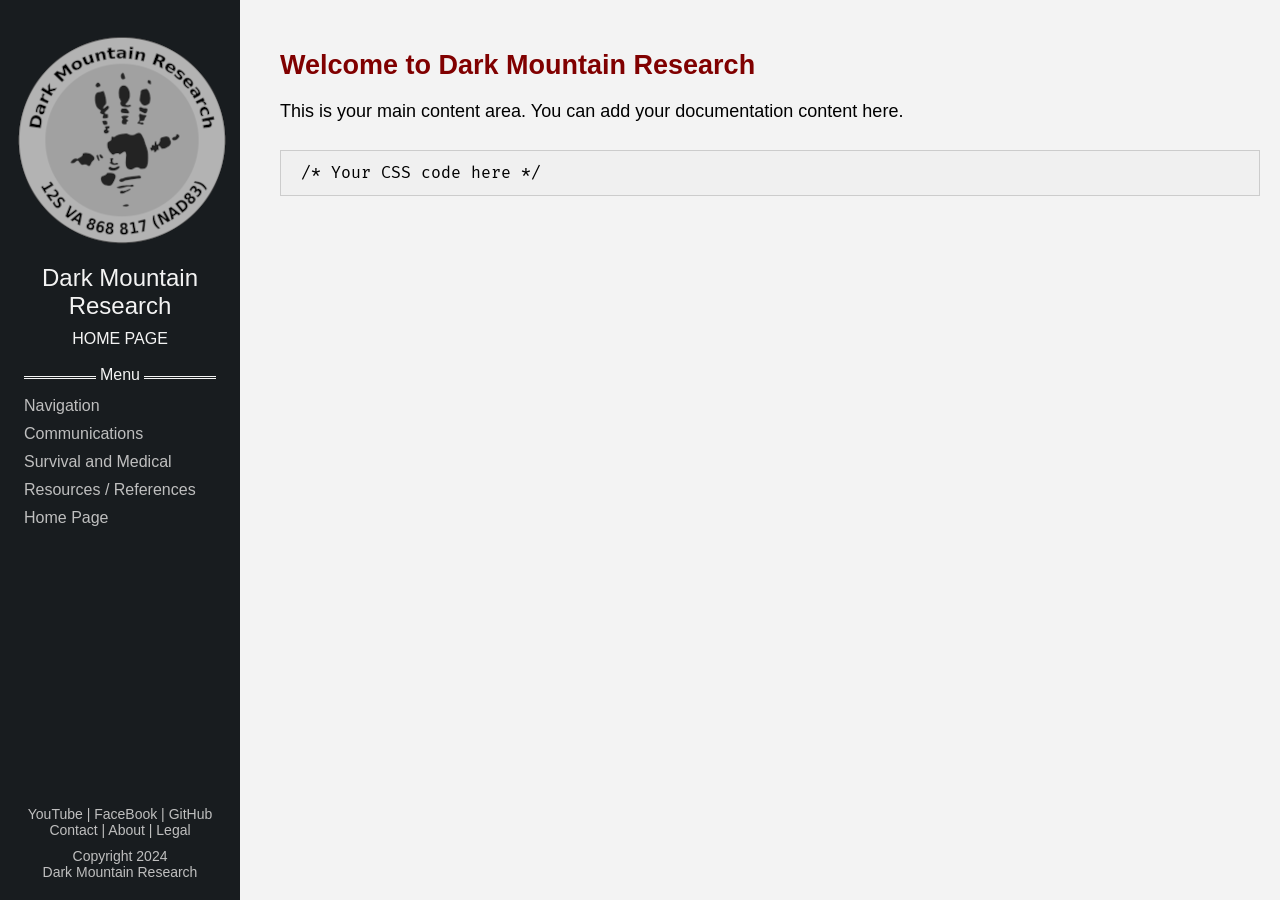
<file: home.html>
<!DOCTYPE html>
<html lang="en">
<head>
    <meta charset="UTF-8">
    <meta name="viewport" content="width=device-width, initial-scale=1.0">
    <title>Dark Mountain Research</title>
    <link rel="icon" type="image/png" href="./images/favicon.png" />
    <link rel="stylesheet" href="styles.css">
    <link rel="stylesheet" href="bootstrap-icons.css">

</head>
<body>
    <aside>
        <nav>
        <a href="home.html">
        <img src="images/TopLogo.png" width="240" height="240" alt="Dark Mountain Research"></a>
        <div class="banner">Dark Mountain<br>Research</div>
        <div class="banner_small">HOME PAGE</div>
        <hr>
            <ul>
                <li><a href="walk.html">Navigation</a></li>
                <li><a href="talk.html">Communications</a></li>
                <li><a href="live.html">Survival and Medical</a></li>
                <li><a href="learn.html">Resources / References</a></li>
                <li><a href="home.html">Home Page</a></li>
            </ul>
        </nav>
        <footer>
			<a href="https://www.youtube.com/@DMRSurvival">YouTube</a>
			 | <a href="https://www.facebook.com/dmrsurvival">FaceBook</a>
			 | <a href="https://github.com/DMRSurvival">GitHub</i></a><br />
            <a href="contact.html">Contact</a>
             | <a href="about_dmr.html">About</a>
             | <a href="legal.html">Legal</a>
            <p>Copyright 2024<br>Dark Mountain Research</p>
        </footer>
    </aside>
    <main>
        <h2>Welcome to Dark Mountain Research</h2>
	     <p>This is your main content area. You can add your documentation content here.</p>
        <pre><code class="language-css"> /* Your CSS code here */ </code></pre>
    </main>
</body>
</html>
</file>
<file: styles.css>
@font-face {
  font-family: 'Fira Code';
  src: url('woff2/FiraCode-Regular.woff2') format('woff2');
  font-weight: 400;
  font-style: normal;
}

@font-face {
  font-family: InterVariable;
  font-style: normal;
  font-weight: 100 900;
  font-display: swap;
  src: url('woff2/InterVariable.woff2') format('woff2');
}

@font-face {
  font-family: InterVariable;
  font-style: italic;
  font-weight: 100 900;
  font-display: swap;
  src: url('woff2/InterVariable-Italic.woff2') format('woff2');
}

body {
    margin: 0;
    font-family: 'Inter', sans-serif;
    background-color: #f3f3f3;
}

.center {
  display: block;
  margin-left: auto;
  margin-right: auto;
  width: 50%;
}

.container {
    width: 90%;
    max-width: 1600px;
    margin: 0 auto;
    padding: 0 20px;
}

code {
  background-color: #f0f0f0; /* light gray background */
  border: 1px solid #ccc; /* thin border */
  padding: 10px; /* add some padding */
  font-family: 'Fira Code', monospace; /* use a monospace font */
  font-size: 16px; /* set font size */
  line-height: 1.5; /* adjust line height */
  white-space: pre-wrap; /* ensure code wraps properly */
  display: block; /* ensure the code block takes up full width */
  font-variant-ligatures: none; /* disable ligatures */
}

aside {
    width: 240px;
    background-color: #181c1f;
    position: fixed;
    top: 0; /* Ensures it starts at the top */
    bottom: 0; /* Ensures it stretches to the bottom */
    overflow-y: auto;
    padding-top: 20px;
    display: flex;
    flex-direction: column;
    justify-content: space-between;
}

.banner {
    font-weight: 200;
    font-size: 24px;
    color: #f3f3f3;
    text-align: center;
}

.banner_small {
    font-weight: 200;
    font-size: 16px;
    color: #f3f3f3;
    text-align: center;
    padding-top: 10px;
    padding-bottom: 20px;
}

hr {
  border: none;
  border-top: 3px double #f3f3f3;
  overflow: visible;
  text-align: center;
  height: 5px;
  width: 80%;
}

hr::after {
  background: #181c1f;
  color: #f3f3f3;
  content: 'Menu';
  padding: 0 4px;
  position: relative;
  top: -13px;
}

aside nav ul {
    list-style-type: none;
    padding: 0;
    margin: 0;
}

aside nav ul li {
    color: #BFBFBF;
    padding: 5px 24px;
}

aside nav ul li a {
    text-decoration: none;
    color: #BFBFBF;
}

aside nav ul li a:hover {
    text-decoration: underline;
    color: #f3f3f3;
}

main {
    margin-left: 260px; /* Width of the aside */
    padding: 40px 20px 20px; /* Top padding to avoid header overlap */
    max-width: 1600px;
    font-size: 18px;
    font-weight: 400;
}

main a {
    text-decoration: none;
    color: maroon;
}

main a:hover {
    text-decoration: underline;
    color: maroon;
}

main a:visited {
    text-decoration: underline;
    color: maroon;
}

p {
    margin: 0;
    padding: 10px 0;
}

h1, h2 {
    margin: 0;
    padding: 10px 0;
    color: maroon;
}


footer {
    padding: 10px;
    background-color: #181c1f;
    text-align: center;
    font-size: 14px;
    color: #BFBFBF;
}

footer a {
    text-decoration: none;
    color: #BFBFBF;
}

footer a:hover {
    text-decoration: underline;
    color: #f3f3f3;
}
</file>
